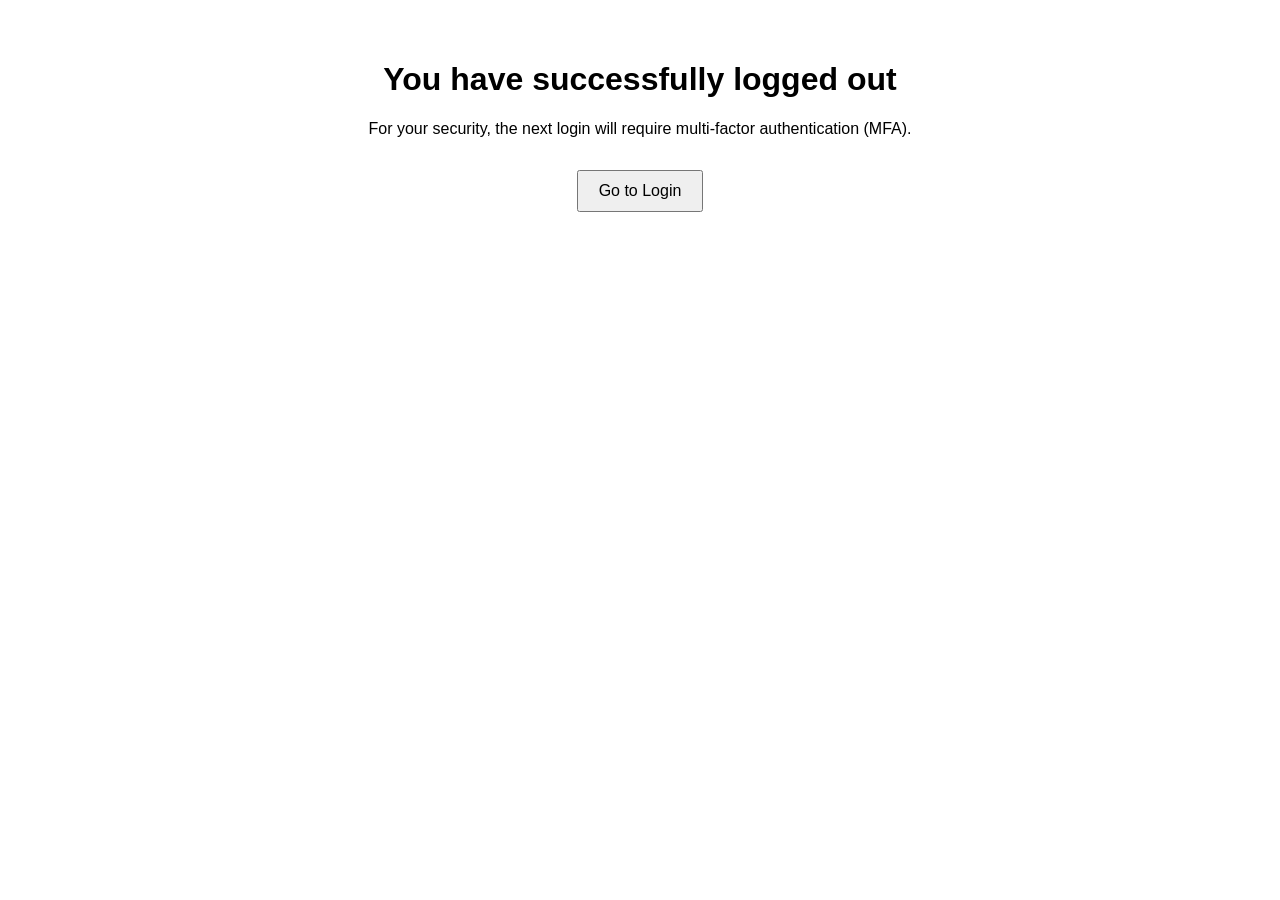
<file: frontend/logout.html>
<!DOCTYPE html>
<html lang="en">
<head>
  <meta charset="UTF-8" />
  <title>Logged Out</title>
  <style>
    body { font-family: Arial, sans-serif; padding: 2rem; text-align: center; }
    button { padding: 10px 20px; font-size: 1rem; margin-top: 1rem; cursor: pointer; }
  </style>
</head>
<body>
  <h1>You have successfully logged out</h1>
  <p>For your security, the next login will require multi-factor authentication (MFA).</p>
  <button onclick="location.href='login.html'">Go to Login</button>
</body>
</html>
</file>
